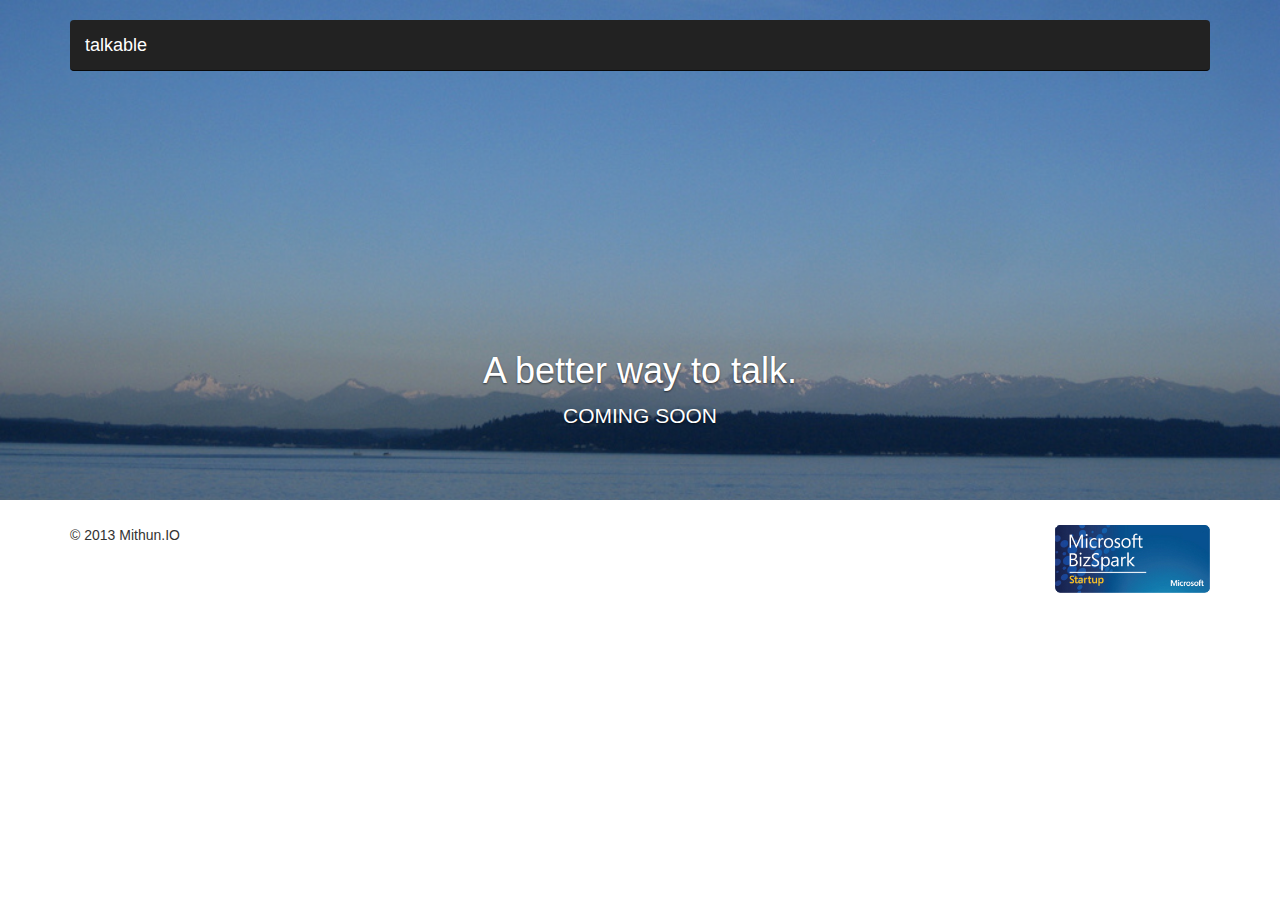
<file: index.html>
<!doctype html>
<html lang="en">
  
  <head>
    <meta charset="utf-8">
    <meta name="author" content="Mithun Rathinasamy">
    <meta name="description" content="A new way of talking to your friends and family over the Internet.">
    <meta name="viewport" content="width=device-width, initial-scale=1.0">
    <title>Talkable</title>

    <link rel="stylesheet" href="css/site.css">
    <link rel="stylesheet" href="css/bootstrap.min.css">
  </head>
  
  <body>
<div class="navbar-wrapper">
      <div class="container">

        <div class="navbar navbar-inverse navbar-static-top" role="navigation">
          <div class="container">
            <div class="navbar-header">
              <a class="navbar-brand" href="/" style="color: white !important">talkable</a>
            </div>
          </div>
        </div>

      </div>
    </div>

    <div id="myCarousel" class="carousel slide" data-ride="carousel">
      <div class="carousel-inner">
        <div class="item active">
          <img src="img/slide1.jpg" alt="First slide">
          <div class="container">
            <div class="carousel-caption">
              <h1>A better way to talk.</h1>
              <p>COMING SOON</p>
            </div>
          </div>
        </div>
    </div>

<div class="container marketing">

      <!-- FOOTER -->
      <footer style="margin-top: 25px">
        <p class="pull-right"><img src="img/bizspark.jpg" alt="BizSpark Startup"></p>
        <p>&copy; 2013 Mithun.IO</p>
      </footer>

    </div><!-- /.container -->


    </div>

    <script src="js/ga.js"></script>
    <script src="js/bootstrap.min.js"></script>
  </body>

</html>
</file>
<file: css/site.css>
/* GLOBAL STYLES
-------------------------------------------------- */
/* Padding below the footer and lighter body text */

body {
  padding-bottom: 40px;
  color: #5a5a5a;
}



/* CUSTOMIZE THE NAVBAR
-------------------------------------------------- */

/* Special class on .container surrounding .navbar, used for positioning it into place. */
.navbar-wrapper {
  position: absolute;
  top: 0;
  left: 0;
  right: 0;
  z-index: 20;
}

/* Flip around the padding for proper display in narrow viewports */
.navbar-wrapper .container {
  padding-left: 0;
  padding-right: 0;
}
.navbar-wrapper .navbar {
  padding-left: 15px;
  padding-right: 15px;
}


/* CUSTOMIZE THE CAROUSEL
-------------------------------------------------- */

/* Carousel base class */
.carousel {
  height: 500px;
  margin-bottom: 60px;
}
/* Since positioning the image, we need to help out the caption */
.carousel-caption {
  z-index: 10;
}

/* Declare heights because of positioning of img element */
.carousel .item {
  height: 500px;
  background-color: #777;
}
.carousel-inner > .item > img {
  position: absolute;
  top: 0;
  left: 0;
  min-width: 100%;
  height: 500px;
}



/* MARKETING CONTENT
-------------------------------------------------- */

/* Pad the edges of the mobile views a bit */
.marketing {
  padding-left: 15px;
  padding-right: 15px;
}

/* Center align the text within the three columns below the carousel */
.marketing .col-lg-4 {
  text-align: center;
  margin-bottom: 20px;
}
.marketing h2 {
  font-weight: normal;
}
.marketing .col-lg-4 p {
  margin-left: 10px;
  margin-right: 10px;
}


/* Featurettes
------------------------- */

.featurette-divider {
  margin: 80px 0; /* Space out the Bootstrap <hr> more */
}

/* Thin out the marketing headings */
.featurette-heading {
  font-weight: 300;
  line-height: 1;
  letter-spacing: -1px;
}



/* RESPONSIVE CSS
-------------------------------------------------- */

@media (min-width: 768px) {

  /* Remove the edge padding needed for mobile */
  .marketing {
    padding-left: 0;
    padding-right: 0;
  }

  /* Navbar positioning foo */
  .navbar-wrapper {
    margin-top: 20px;
  }
  .navbar-wrapper .container {
    padding-left:  15px;
    padding-right: 15px;
  }
  .navbar-wrapper .navbar {
    padding-left:  0;
    padding-right: 0;
  }

  /* The navbar becomes detached from the top, so we round the corners */
  .navbar-wrapper .navbar {
    border-radius: 4px;
  }

  /* Bump up size of carousel content */
  .carousel-caption p {
    margin-bottom: 20px;
    font-size: 21px;
    line-height: 1.4;
  }

  .featurette-heading {
    font-size: 50px;
  }

}

@media (min-width: 992px) {
  .featurette-heading {
    margin-top: 120px;
  }
}
</file>
